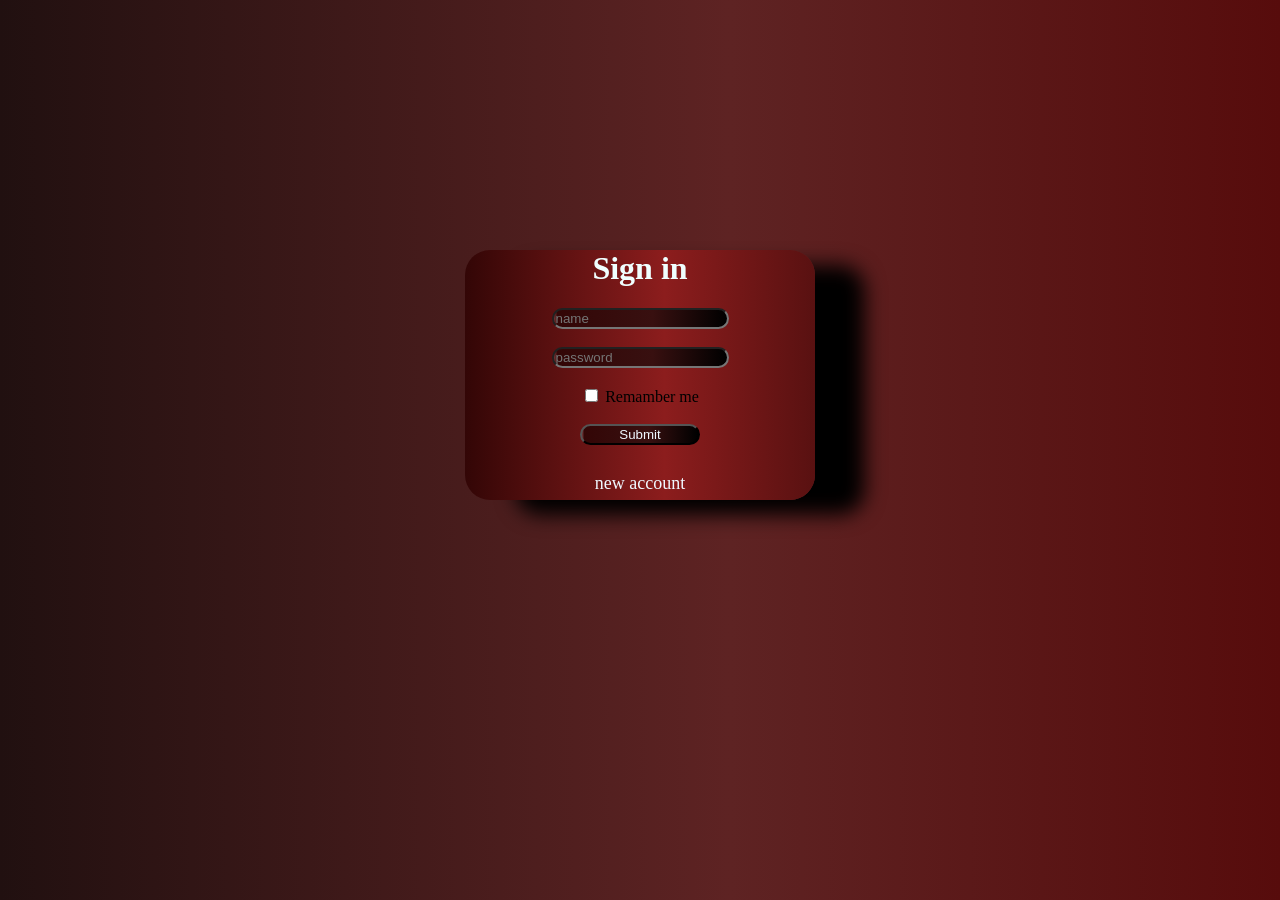
<file: login.html>
<!DOCTYPE html>
<html lang="en">
<head>
    <meta charset="UTF-8">
    <meta name="viewport" content="width=device-width, initial-scale=1.0">
    <title>log in</title>
    <link rel="stylesheet" href="login.css">
</head>
<body>
        <div class="dad"> 
            
            <h1 class="h1log">Sign in</h1>
            <input type="text" placeholder="name" class="input1"><br>
            <br>
            
            <input type="password" placeholder="password" class="input1"><br>
            <br>
            <input type="checkbox" id="agree">
            <label for="agree">Remamber me</label>
            <br>
            <br>
            <form action="web.html">
                <input type="submit" class="input2" >
            </form>
            <br>
            
            <br>
            <a  class="link1" href="login222.html">new account </a>




        </div>
</body>
</html>
</file>
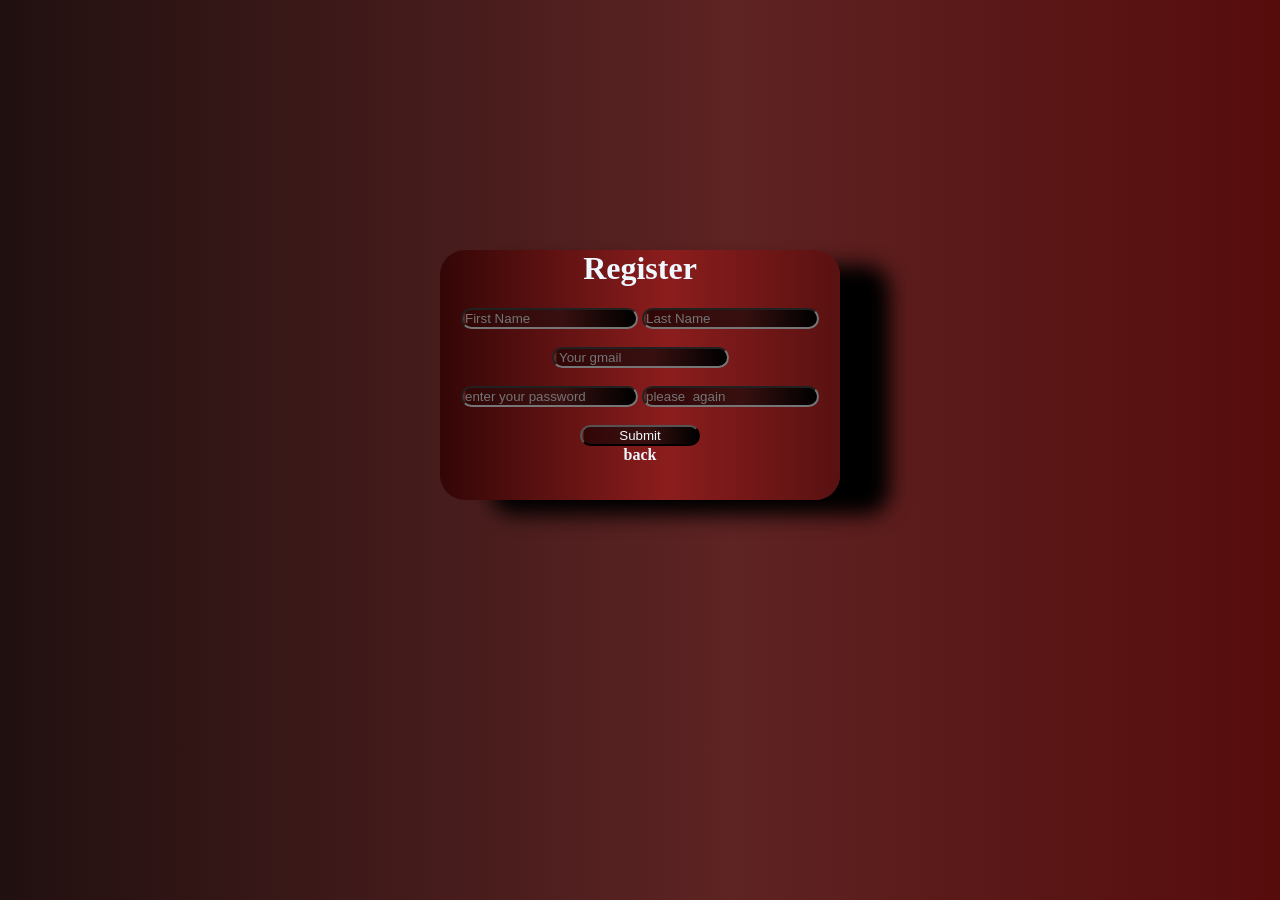
<file: login222.html>
<!DOCTYPE html>
<html lang="en">
<head>
    <meta charset="UTF-8">
    <meta name="viewport" content="width=device-width, initial-scale=1.0">
    
    <title>login</title>
    <link rel="stylesheet" href="login222.css">

</head>
<body>
    <div class="dad"> 
        <div class="grid">
            <h1> Register </h1>
            <input type="text" placeholder="First Name" class="input1">
            <input type="text" placeholder="Last Name" class="input1">
            <br>
            <br>
            <input type="email" placeholder=" Your gmail" class="input1">
            <br>
            <br>
            <input type="password"  placeholder="enter your password"class="input1">
            <input type="password"  placeholder="please  again"class="input1">

            <br>
            <br>    
            <form action="web.html">
                
        <input  type="submit" class="input2" >

            </form>
        </div>
        <div> 
            <a class="last " href="login.html" > <b>back</b></a>
        </div>


    </div>
    
</body>
</html>
</file>
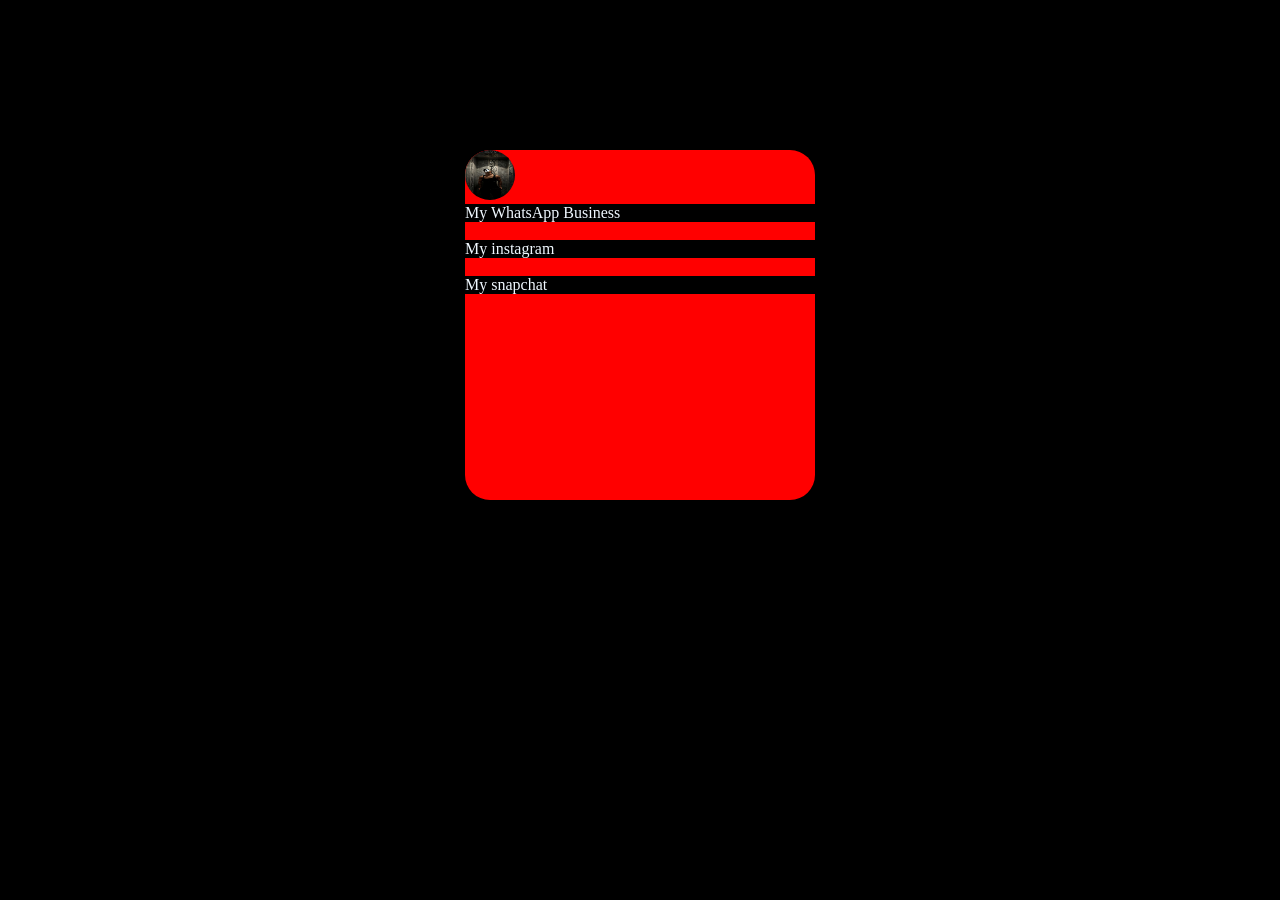
<file: profile.html>
<!DOCTYPE html>
<html lang="en">
<head>
    <meta charset="UTF-8">
    <meta name="viewport" content="width=device-width, initial-scale=1.0">
    <title>Document</title>
    <link rel="stylesheet" href="profile.css">
    
</head>
<div class="dad">


<div class="screen1">
    <img class="me" src="WhatsApp Image 2025-10-30 at 03.57.24_8641e15d.jpg" alt=" my photo"> 
    <a href=" http://wa.me/201153967661"> My WhatsApp Business</a>
    <br>
    <a href=" https://www.instagram.com/y_yx90?igsh=c2Zrd2w4MGRiMzU5"> My instagram</a>
    <br>
    <a href="https://snapchat.com/t/TjIJNxCo"   > My snapchat</a>
    <a href=""></a>
    <a href=""></a>


</div >




</div>
<body>
    
</body>
</html>
</file>
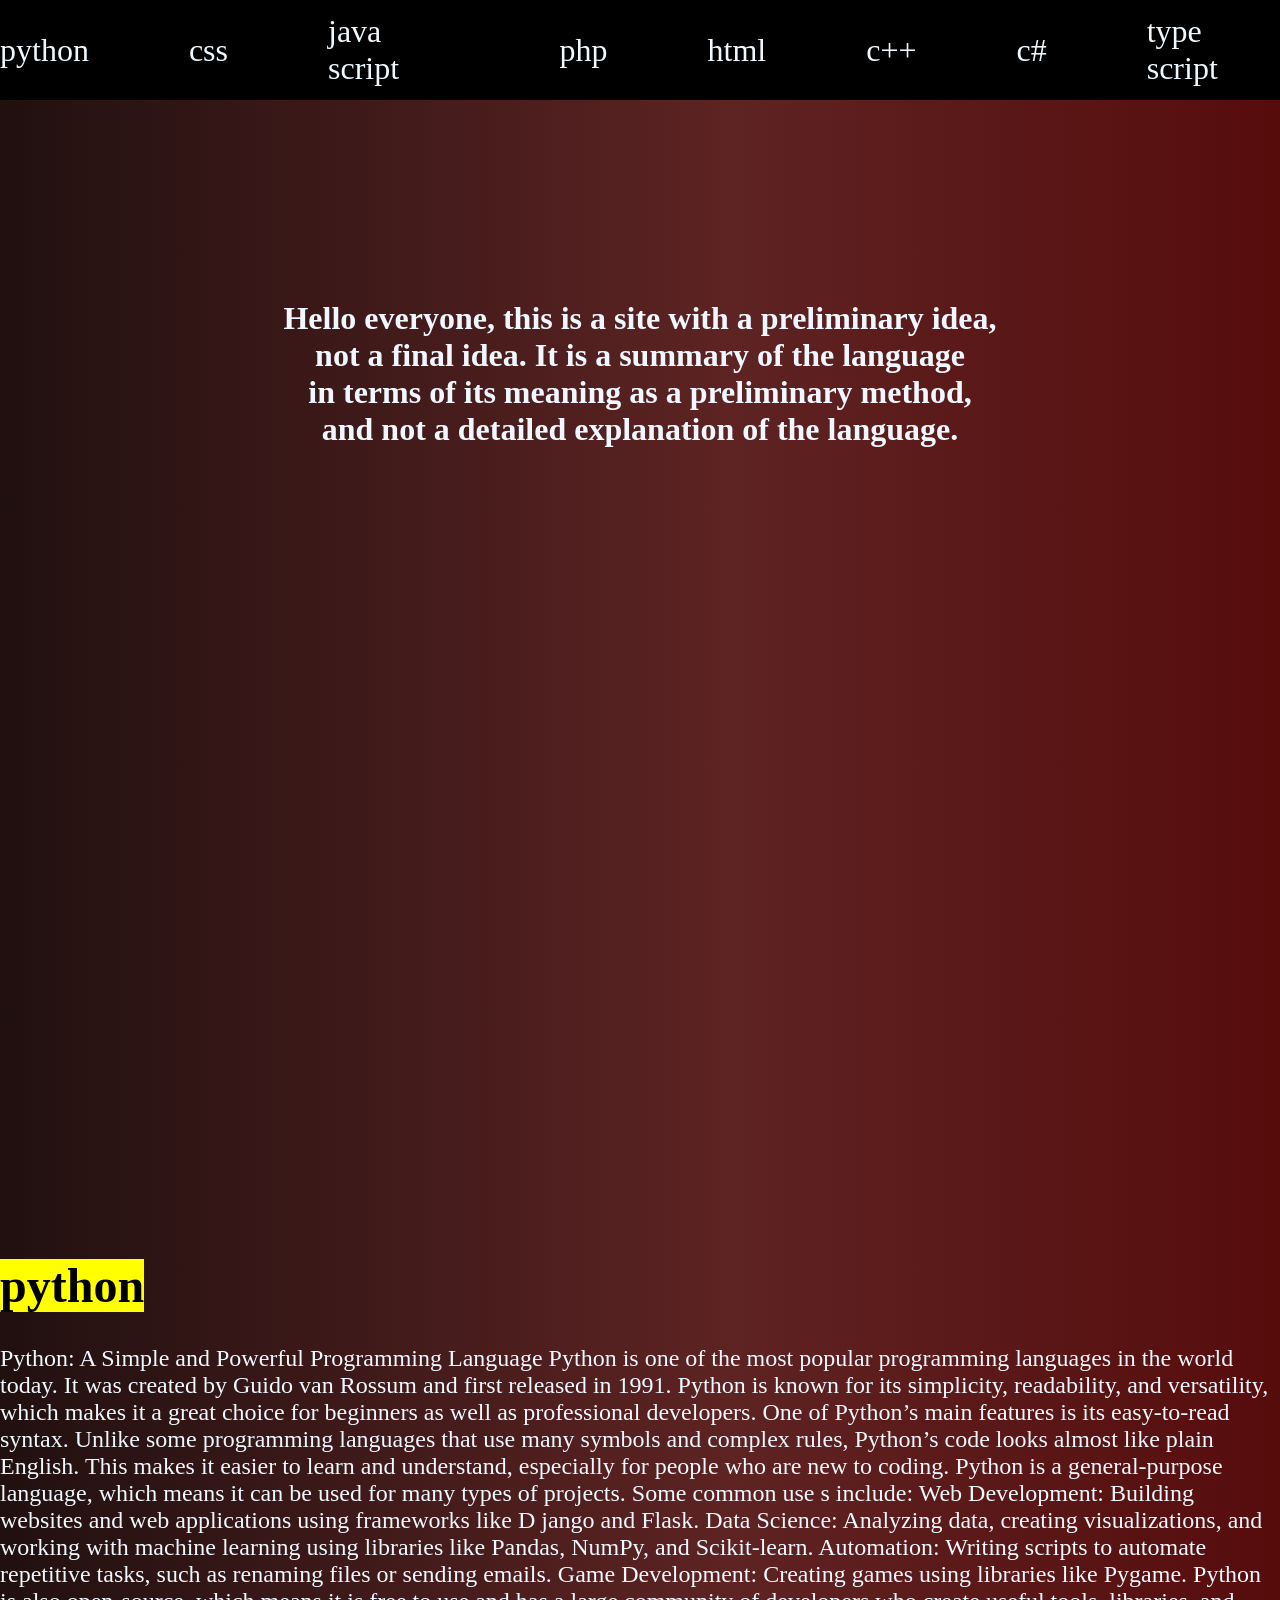
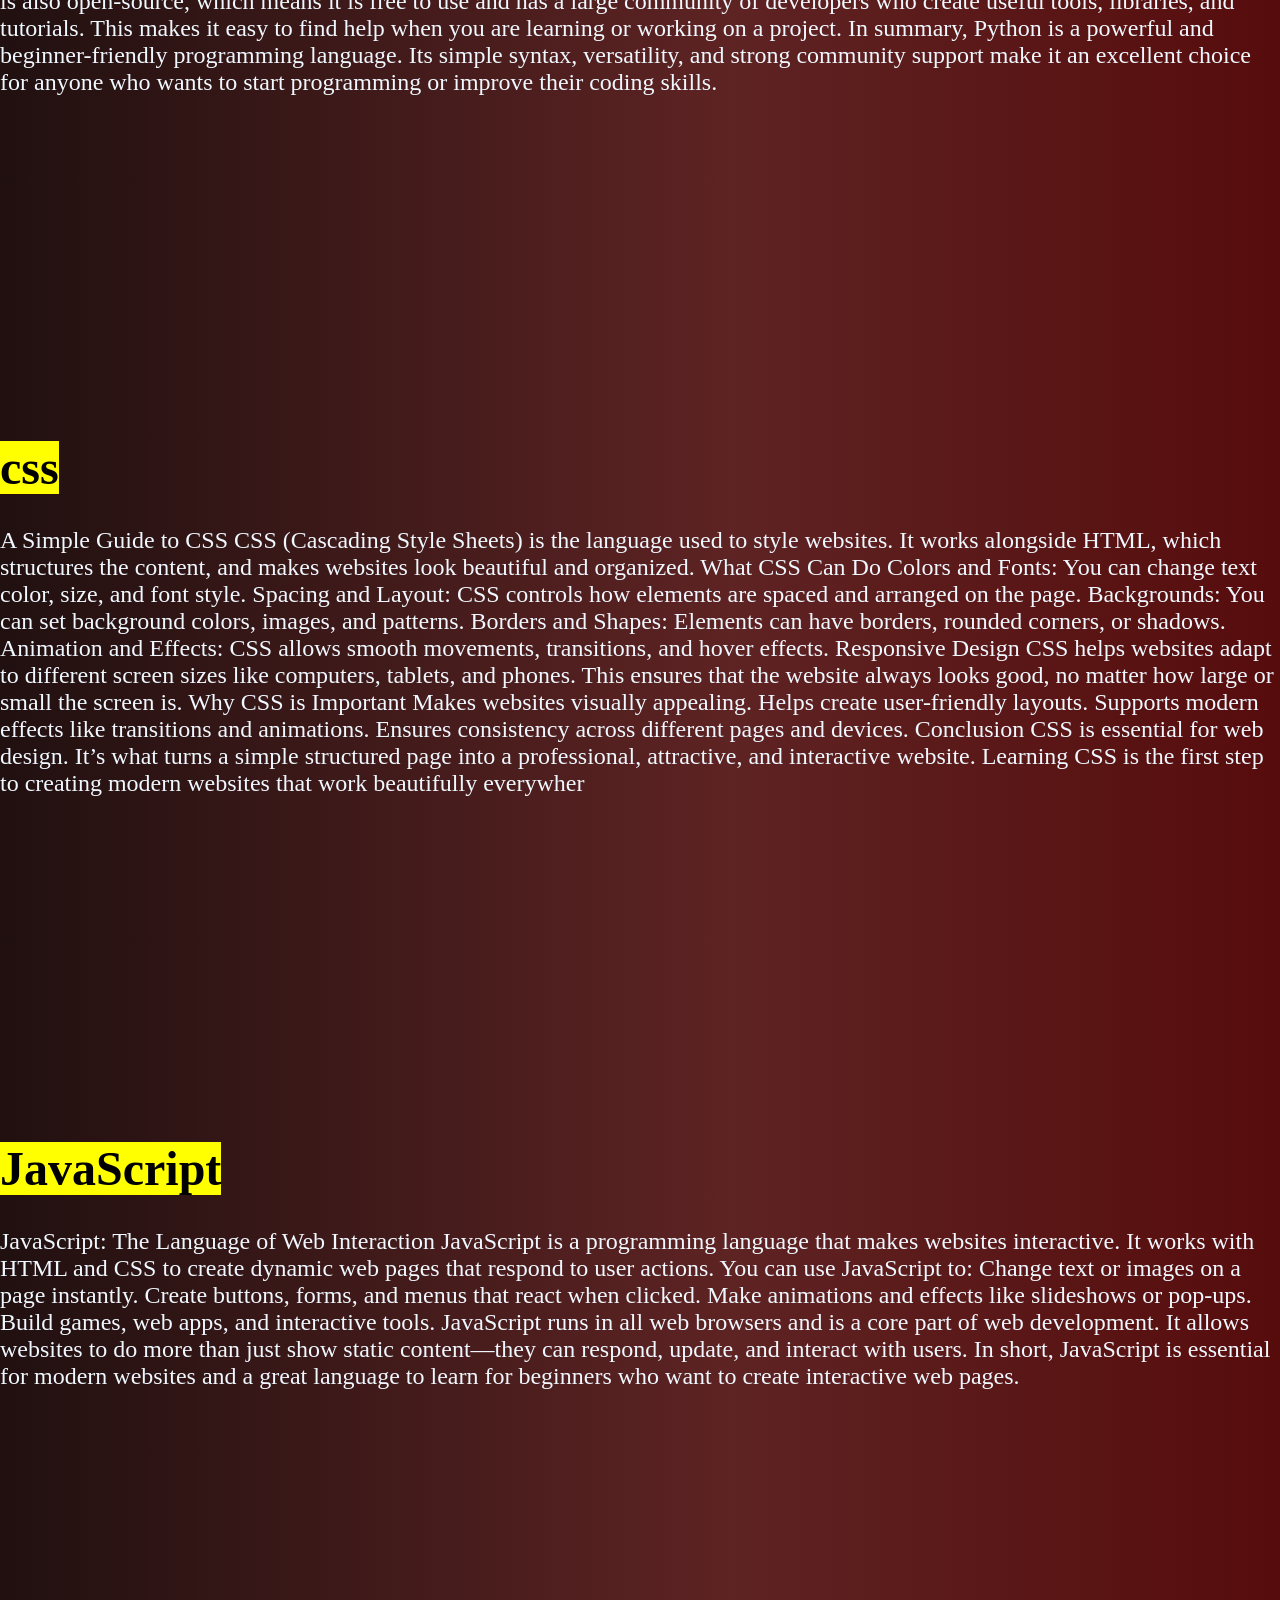
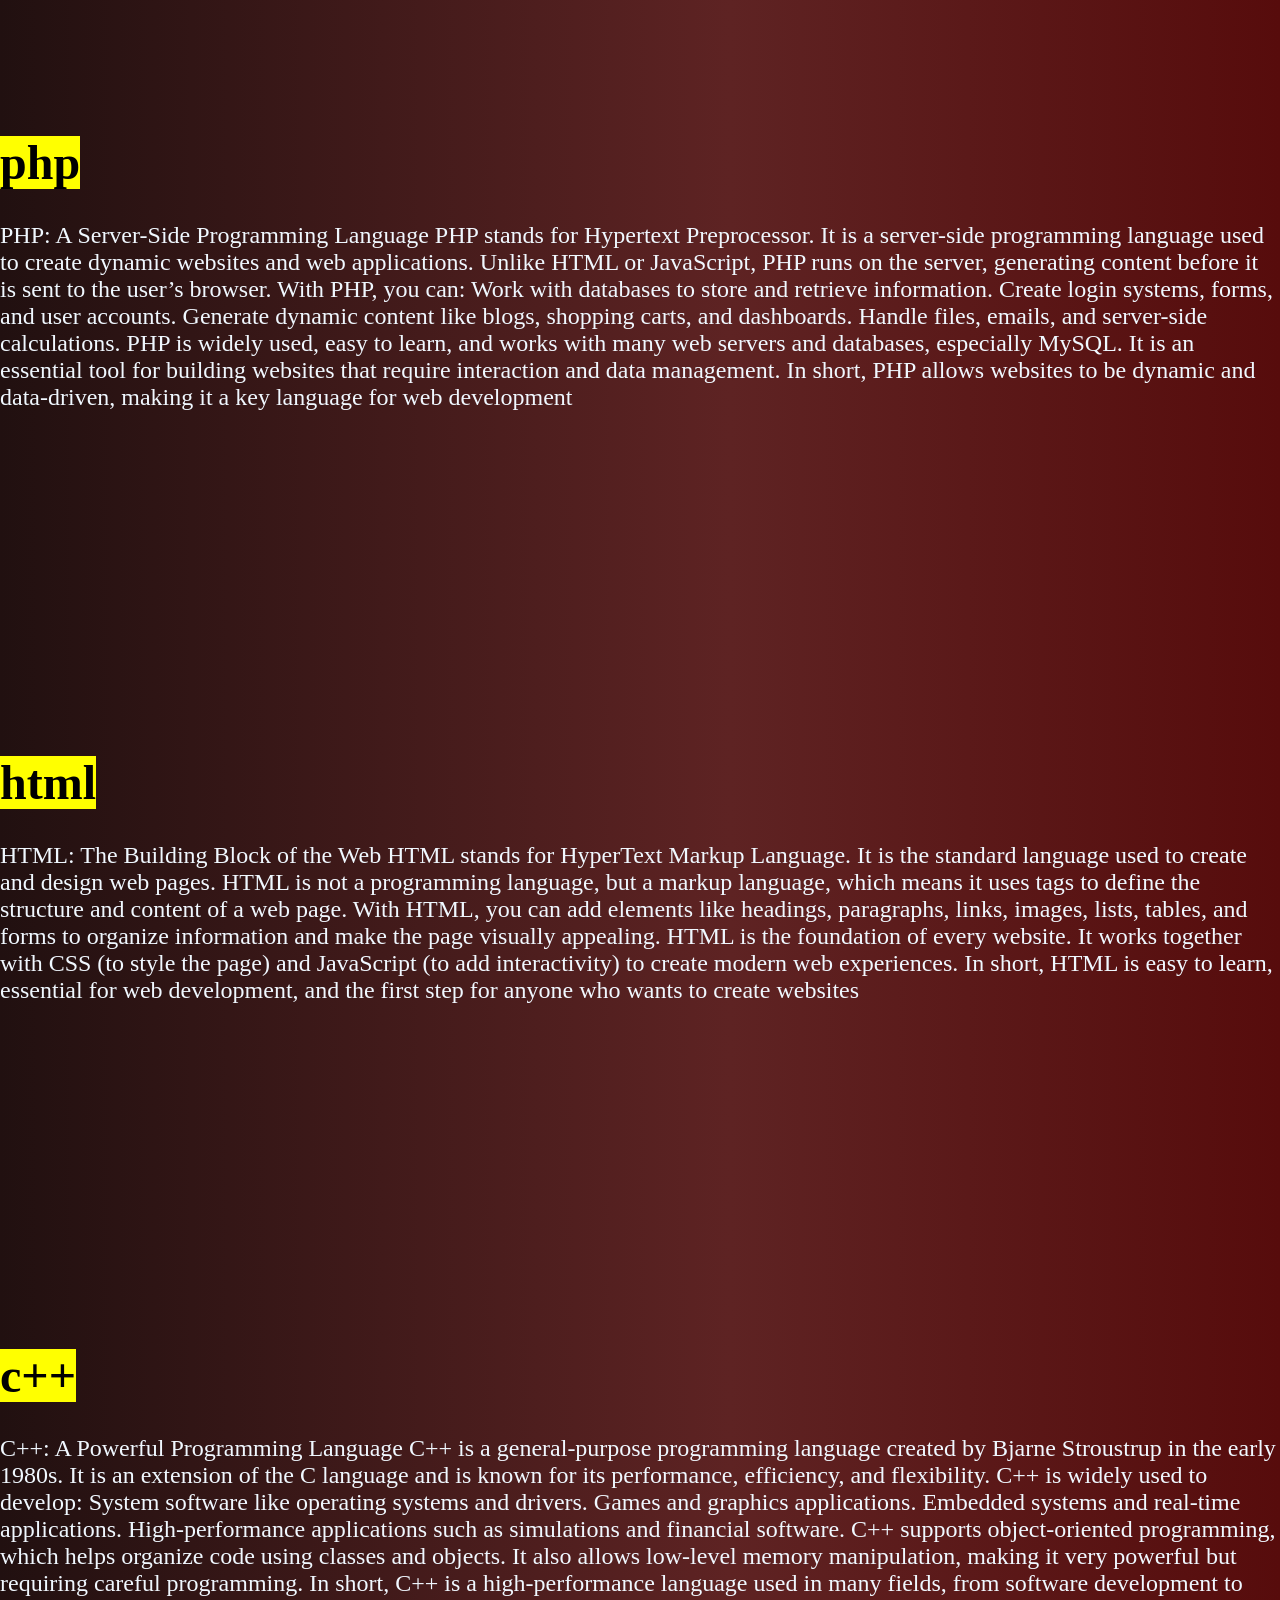
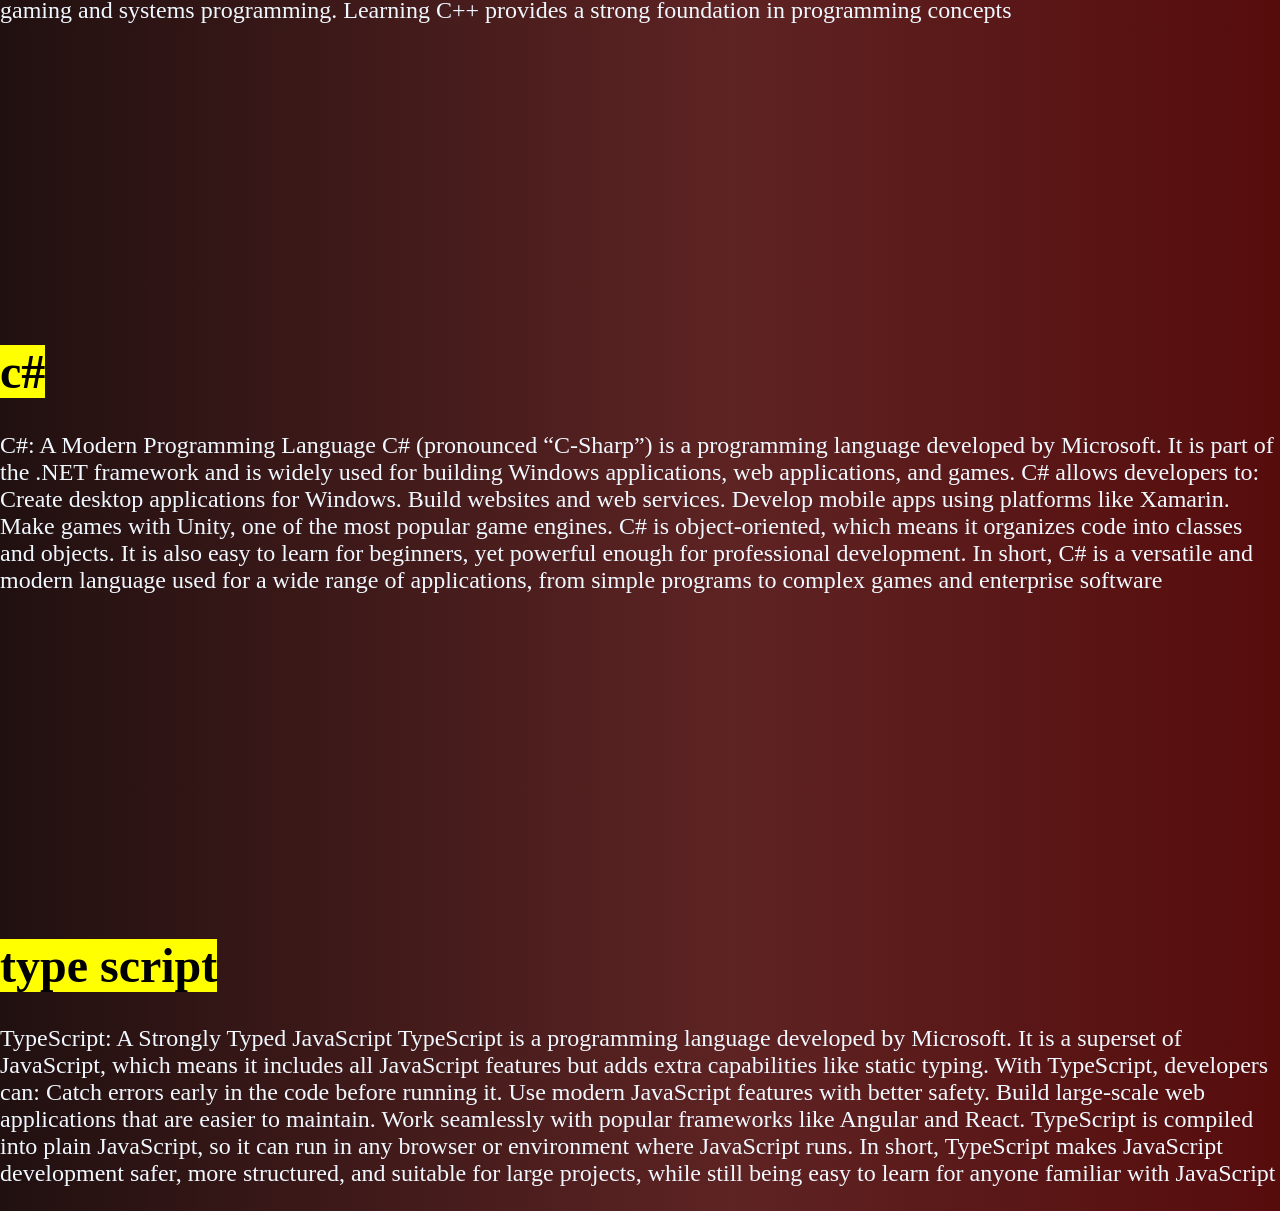
<file: web.html>
<!DOCTYPE html>
<html lang="en">
<head>
    <meta charset="UTF-8">
    <meta name="viewport" content="width=device-width, initial-scale=1.0">
    <title>Document</title>
    <meta name="viewport" content="width=device-width, initial-scale=1.0">

    <link rel="stylesheet" href="web.css">
</head>
<body>
    <!-- <input type="text" placeholder="select" class="input"> -->
    <nav  class="nav"> 
        <ul class="ulnav">
            <li class="link1">  <a href="#python">python</a></li>
            <li class="link1"> <a href="#css">css</a> </li>
            <li class="link1"> <a href="#java">java script</a></li>
            <li class="link1"> <a href="#php">php</a></li>
            <li class="link1"><a href="#html">html</a></li>
            <li class="link1"> <a href="#c++">c++</a></li>
            <li class="link1">  <a href="#c#">c#</a></li>
            <li class="link1"><a href="#type">type script</a></li>
        </ul>


    </nav>
    <center> <h1 class="h1la"> Hello everyone, this is a site with a preliminary idea, <br> not a final idea. It is a summary of the language <br> in terms of its meaning as a preliminary method, <br> and not a detailed explanation of the language.</h1></center>


<br>
<br>
<br>
<br>
<br>
<br>
<br>
<br>
<br>
<br>
<br>
<br>
<br>
<br>
<br>
<br>
<br>
<br>
<br>
<br>
<br>
<br>
<br>
<br>
<br>
<br>
<br>
<br>
<br>
<br>
<br>
<br>
<br>

<br>
<br>
<br>
<br>
<br>

<br>
<br>
<br>
<br>




<div id="python" class="div1">


    <h1> <mark>python</mark></h1>



    <p> Python: A Simple and Powerful Programming Language

Python is one of the most popular programming languages in the world today. It was created by Guido van Rossum and first released in 1991. Python is known for its simplicity, readability, and versatility, which makes it a great choice for beginners as well as professional developers.

One of Python’s main features is its easy-to-read syntax.
 Unlike some programming languages that use many symbols and complex rules, Python’s code looks almost like plain English. This makes it easier to learn and understand, especially for people who are new to coding.

Python is a general-purpose language, which means
 it can be used for many types of projects. Some common use
 s include:

Web Development: Building websites and web applications using frameworks like D
jango and Flask.

Data Science: Analyzing data, creating visualizations, and working with machine learning using libraries like Pandas, NumPy, and Scikit-learn.

Automation: Writing scripts to automate repetitive tasks, such as renaming files or sending emails.

Game Development: Creating games using libraries like Pygame.


Python is also open-source, which means it is free to use and has a large community of developers who create useful tools, libraries, and tutorials. This makes it easy to find help when you are learning or working on a project.

In summary, Python is a powerful and beginner-friendly programming language. Its simple syntax, versatility, and strong community support make it an excellent choice for anyone who wants to start programming or improve their coding skills.</p>
</div>





<br>
<br>
<br>
<br>
<br>
<br>
<br>
<br>

<br>
<br>
<br>
<br>
<br>
<br>
<br>
<br>










<div id="css" class="div2"> 
    <h1><mark>css</mark></h1>



<p>A Simple Guide to CSS

CSS (Cascading Style Sheets) is the language used to style websites. It works alongside HTML, which structures the content, and makes websites look beautiful and organized.

What CSS Can Do

Colors and Fonts: You can change text color, size, and font style.

Spacing and Layout: CSS controls how elements are spaced and arranged on the page.

Backgrounds: You can set background colors, images, and patterns.

Borders and Shapes: Elements can have borders, rounded corners, or shadows.

Animation and Effects: CSS allows smooth movements, transitions, and hover effects.

Responsive Design

CSS helps websites adapt to different screen sizes like computers, tablets, and phones. This ensures that the website always looks good, no matter how large or small the screen is.

Why CSS is Important

Makes websites visually appealing.

Helps create user-friendly layouts.

Supports modern effects like transitions and animations.

Ensures consistency across different pages and devices.

Conclusion

CSS is essential for web design. It’s what turns a simple structured page into a professional, attractive, and interactive website. Learning CSS is the first step to creating modern websites that work beautifully everywher</p>
</div>    




<br>
<br>
<br>
<br>
<br>
<br>
<br>
<br>



<br>
<br>
<br>
<br>
<br>
<br>
<br>
<br>


<div  id="java" class="div3">


<h1>
    <mark>JavaScript</mark>
</h1>
<p>JavaScript: The Language of Web Interaction

JavaScript is a programming language that makes websites interactive. It works with HTML and CSS to create dynamic web pages that respond to user actions.

You can use JavaScript to:

Change text or images on a page instantly.

Create buttons, forms, and menus that react when clicked.

Make animations and effects like slideshows or pop-ups.

Build games, web apps, and interactive tools.

JavaScript runs in all web browsers and is a core part of web development. It allows websites to do more than just show static content—they can respond, update, and interact with users.

In short, JavaScript is essential for modern websites and a great language to learn for beginners who want to create interactive web pages.</p>


</div>    


<br>
<br>
<br>
<br>
<br>
<br>
<br>

<br>
<br>
<br>
<br>
<br>
<br>
<br>
<br>
<br>



<div id="php" class="div4"> 
    <h1>
        <mark>php</mark>
    </h1>

    <p>PHP: A Server-Side Programming Language

PHP stands for Hypertext Preprocessor. It is a server-side programming language used to create dynamic websites and web applications. Unlike HTML or JavaScript, PHP runs on the server, generating content before it is sent to the user’s browser.

With PHP, you can:

Work with databases to store and retrieve information.

Create login systems, forms, and user accounts.

Generate dynamic content like blogs, shopping carts, and dashboards.

Handle files, emails, and server-side calculations.

PHP is widely used, easy to learn, and works with many web servers and databases, especially MySQL. It is an essential tool for building websites that require interaction and data management.

In short, PHP allows websites to be dynamic and data-driven, making it a key language for web development</p>
</div>    






<br>

<br>
<br>
<br>
<br>
<br>
<br>
<br>
<br>
<br>
<br>
<br>
<br>
<br>
<br>
<br>



<div id="html" class="div5"> 
    <h1>
        <mark>html</mark>
    </h1>



    <p>HTML: The Building Block of the Web

HTML stands for HyperText Markup Language. It is the standard language used to create and design web pages. HTML is not a programming language, but a markup language, which means it uses tags to define the structure and content of a web page.

With HTML, you can add elements like headings, paragraphs, links, images, lists, tables, and forms to organize information and make the page visually appealing.

HTML is the foundation of every website. It works together with CSS (to style the page) and JavaScript (to add interactivity) to create modern web experiences.

In short, HTML is easy to learn, essential for web development, and the first step for anyone who wants to create websites

</p>
</div>    






<br>
<br>

<br>
<br>
<br>
<br>
<br>
<br>
<br>
<br>
<br>
<br>
<br>
<br>
<br>
<br>


<div  id="c++" class="div6">
    <h1>
        <mark>c++</mark>
    </h1>
        C++: A Powerful Programming Language

C++ is a general-purpose programming language created by Bjarne Stroustrup in the early 1980s. It is an extension of the C language and is known for its performance, efficiency, and flexibility.

C++ is widely used to develop:

System software like operating systems and drivers.

Games and graphics applications.

Embedded systems and real-time applications.

High-performance applications such as simulations and financial software.

C++ supports object-oriented programming, which helps organize code using classes and objects. It also allows low-level memory manipulation, making it very powerful but requiring careful programming.

In short, C++ is a high-performance language used in many fields, from software development to gaming and systems programming. Learning C++ provides a strong foundation in programming concepts
</div>    





<br>

<br>
<br>
<br>
<br>
<br>
<br>
<br>
<br>
<br>
<br>
<br>
<br>
<br>
<br>
<br>

<div id="c#" class="div7">
    <h1>
        <mark>c#</mark>
    </h1>



    <p>C#: A Modern Programming Language

C# (pronounced “C-Sharp”) is a programming language developed by Microsoft. It is part of the .NET framework and is widely used for building Windows applications, web applications, and games.

C# allows developers to:

Create desktop applications for Windows.

Build websites and web services.

Develop mobile apps using platforms like Xamarin.

Make games with Unity, one of the most popular game engines.

C# is object-oriented, which means it organizes code into classes and objects. It is also easy to learn for beginners, yet powerful enough for professional development.

In short, C# is a versatile and modern language used for a wide range of applications, from simple programs to complex games and enterprise software</p>
</div>   




<br>
<br>
<br>
<br>

<br>
<br>
<br>
<br>
<br>
<br>
<br>
<br>
<br>
<br>
<br>
<br>


<div id="type" class="div8">


    <h1>
        <mark>type script</mark>
    </h1>



    <p>TypeScript: A Strongly Typed JavaScript

TypeScript is a programming language developed by Microsoft. It is a superset of JavaScript, which means it includes all JavaScript features but adds extra capabilities like static typing.

With TypeScript, developers can:

Catch errors early in the code before running it.

Use modern JavaScript features with better safety.

Build large-scale web applications that are easier to maintain.

Work seamlessly with popular frameworks like Angular and React.

TypeScript is compiled into plain JavaScript, so it can run in any browser or environment where JavaScript runs.

In short, TypeScript makes JavaScript development safer, more structured, and suitable for large projects, while still being easy to learn for anyone familiar with JavaScript</p>
</div>    
</body>
</html>
</file>
<file: login.css>
body{
    background: #467a8f;
background: linear-gradient(90deg, rgba(70, 122, 143, 1) 0%, rgba(112, 45, 45, 1) 0%, rgba(33, 16, 16, 1) 0%, rgba(94, 35, 35, 1) 57%, rgba(87, 12, 12, 1) 100%);
margin: 0;
padding: 0;}




.dad {   
    box-shadow: 50px 15px 20px black;
background: #467a8f;
background: linear-gradient(90deg, rgba(70, 122, 143, 1) 0%, rgba(51, 6, 6, 1) 0%, rgba(140, 29, 29, 1) 57%, rgba(89, 17, 17, 1) 100%);
width: 350px;
height: 250px;
border-radius: 25px;
text-align: center;
margin: 250px auto;

}
.dad:hover{
    transition: all 2s ease ;
    height: 350px;
    width:500px;
}

.h1log{
    color: azure;
    font-size: xx-large;
    
}
.input1{
    background: #467a8f;
background: linear-gradient(90deg, rgba(70, 122, 143, 1) 0%, rgba(122, 56, 56, 1) 0%, rgba(51, 6, 6, 1) 2%, rgba(56, 16, 16, 1) 57%, rgba(0, 0, 0, 1) 100%);
border-radius: 15px ;
color: aliceblue;

}
.input2{
        background: #467a8f;
background: linear-gradient(90deg, rgba(70, 122, 143, 1) 0%, rgba(122, 56, 56, 1) 0%, rgba(51, 6, 6, 1) 2%, rgba(56, 16, 16, 1) 57%, rgba(0, 0, 0,1) 100%);
    color: aliceblue;
    width: 120px;
    border-radius: 20px;
}
.link1{
    position: relative;
    bottom: 8px ;
    color: aliceblue;
    text-decoration: none;
    font-size: large    ;
}
</file>
<file: login222.css>
body{
    margin:0 ;
    padding: 0;
    background: #467a8f;
background: linear-gradient(90deg, rgba(70, 122, 143, 1) 0%, rgba(112, 45, 45, 1) 0%, rgba(33, 16, 16, 1) 0%, rgba(94, 35, 35, 1) 57%, rgba(87, 12, 12, 1) 100%);

    

}









.dad {   
background: #467a8f;
background: linear-gradient(90deg, rgba(70, 122, 143, 1) 0%, rgba(51, 6, 6, 1) 0%, rgba(140, 29, 29, 1) 57%, rgba(89, 17, 17, 1) 100%);
width: 400px;
height: 250px;
border-radius: 25px;
text-align: center;
margin: 250px auto;
    box-shadow: 50px 15px 20px black;

}

.dad:hover{
    transition: all 4s ease;
    height: 350px;
    width: 500px;
}








.input1{
    background: #467a8f;
background: linear-gradient(90deg, rgba(70, 122, 143, 1) 0%, rgba(122, 56, 56, 1) 0%, rgba(51, 6, 6, 1) 2%, rgba(56, 16, 16, 1) 57%, rgba(0, 0, 0, 1) 100%);
border-radius: 15px ;
color: aliceblue;



}


.last{
    color: aliceblue;
    text-decoration: none;
    
}



.input1:hover{
    transition: all 5s ease;
    width: 200px;


}
h1{
    color: aliceblue;
}

.input2{
        background: #467a8f;
background: linear-gradient(90deg, rgba(70, 122, 143, 1) 0%, rgba(122, 56, 56, 1) 0%, rgba(51, 6, 6, 1) 2%, rgba(56, 16, 16, 1) 57%, rgba(0, 0, 0,1) 100%);
    color: aliceblue;
    width: 120px;
    border-radius: 20px;
}
</file>
<file: profile.css>
body{
    background-color: black;
    
    margin: 0;
    padding: 0;

}

.screen1{
    background-color:  red;;
    width: 350px;
    height: 350px   ;
    border-radius: 25px;
    margin: 150px auto;
}
.me{
    width: 50px;
    height: 50px;
    border-radius: 500px;
}

a{
    text-decoration: none;
    background-color: black ;
    color: aliceblue;
    display: flex;

}
a:hover{
    color:red ;
}
</file>
<file: web.css>
html {
scroll-behavior: smooth;
}
        


body{

    margin:0 ;
    padding: 0;
    background: #467a8f;
background: linear-gradient(90deg, rgba(70, 122, 143, 1) 0%, rgba(112, 45, 45, 1) 0%, rgba(33, 16, 16, 1) 0%, rgba(94, 35, 35, 1) 57%, rgba(87, 12, 12, 1) 100%);



}
/* 
.input{
    width: 250px;
    height: 50px;
    border-radius: 25px;
    
    background: #467a8f;
background: linear-gradient(90deg, rgba(70, 122, 143, 1) 0%, rgba(122, 56, 56, 1) 0%, rgba(51, 6, 6, 1) 2%, rgba(56, 16, 16, 1) 57%, rgba(0, 0, 0, 1) 100%);
border-radius: 15px ;
color: aliceblue;
margin-left: 550px;
margin-top: 350px;
} */


    
.ulnav{
    
    height: 100px;
    
    /* display: grid; */
    /* grid-template-columns: repeat( 8 , 180px); */

    display: flex;
    gap: 100px;
    align-items:center;
    justify-content: center;
    list-style: none;
    font-size: xx-large;
    background-color: black;
    margin: 0;
    padding: 0;
    position: fixed;
    top: 0;
    width: 100%;
    z-index: 1000;
}



.link1{
    color: whitesmoke;
    text-decoration: none;
    
}

a{
    color: aliceblue;
    text-decoration: none;
}

a:hover{
    color: red;
}



.div1 , .div2 , .div3 , .div4 , .div5 , .div6 , .div7 , .div8{ 
    color: aliceblue;
    animation: slidein 1.5s ease ;
    font-size: x-large;
    
    
}
.h1la{
    color: aliceblue;
    margin-top: 300px;
}
</file>
